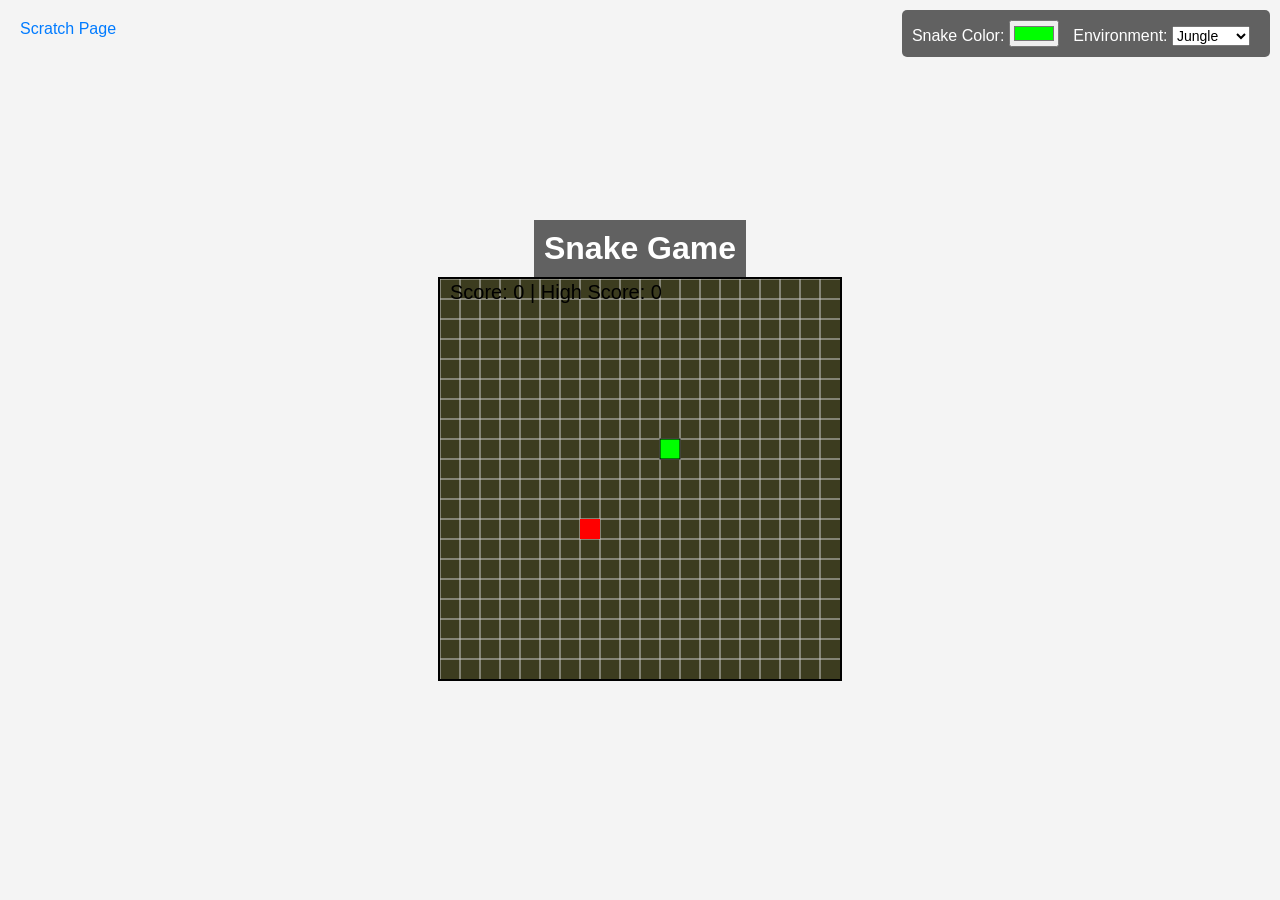
<file: webgame.html>
<!DOCTYPE html>
<html lang="en">
<head>
    <meta charset="UTF-8">
    <meta name="viewport" content="width=device-width, initial-scale=1.0">
    <title>Snake Game</title>
    <style>
        body {
            display: flex;
            flex-direction: column;
            justify-content: center;
            align-items: center;
            height: 100vh;
            background-color: #f4f4f4;
            margin: 0;
            font-family: Arial, sans-serif;
            transition: background 0.5s ease;
        }

        canvas {
            border: 2px solid #000;
            background-size: cover;
            background-position: center;
        }

        h1 {
            text-align: center;
            margin: 0;
            padding: 10px;
            transition: color 0.5s ease, background-color 0.5s ease;
        }

        #gameOver {
            display: none;
            font-size: 24px;
            font-weight: bold;
            margin-top: 20px;
            text-align: center;
            padding: 10px;
            border-radius: 5px;
        }

        #restartButton {
            display: none;
            margin: 10px 0;
            padding: 10px 20px;
            font-size: 16px;
            font-weight: bold;
            color: #ffffff;
            background-color: #007bff;
            border: none;
            border-radius: 5px;
            cursor: pointer;
            transition: background-color 0.3s ease;
        }

        #restartButton:hover {
            background-color: #0056b3;
        }

        #settings {
            position: absolute;
            top: 10px;
            right: 10px;
            padding: 10px;
            border-radius: 5px;
            transition: color 0.5s ease, background-color 0.5s ease;
        }

        #themeSelect,
        #colorPicker {
            font-size: 14px;
            margin-right: 10px;
        }

        /* Style for the link in the top left corner */
        .top-left-link {
            position: absolute;
            top: 20px;
            left: 20px;
            font-size: 16px;
            color: #007bff;
            text-decoration: none;
        }

        .top-left-link:hover {
            text-decoration: underline;
        }
    </style>
</head>
<body>

    <!-- Link to another page in the top left corner -->
    <a href="scratch.html" class="top-left-link">Scratch Page</a>

    <h1>Snake Game</h1>
    <button id="restartButton">Restart Game</button>
    <canvas id="gameCanvas" width="400" height="400"></canvas>
    <div id="gameOver">Game Over!</div>
    <div id="settings">
        <label for="colorPicker">Snake Color:</label>
        <input type="color" id="colorPicker" value="#00ff00">
        <label for="themeSelect">Environment:</label>
        <select id="themeSelect">
            <option value="jungle">Jungle</option>
            <option value="desert">Desert</option>
            <option value="savanna">Savanna</option>
            <option value="water">Water</option>
        </select>
    </div>
    <script src="game.js"></script>
</body>
</html>
</file>
